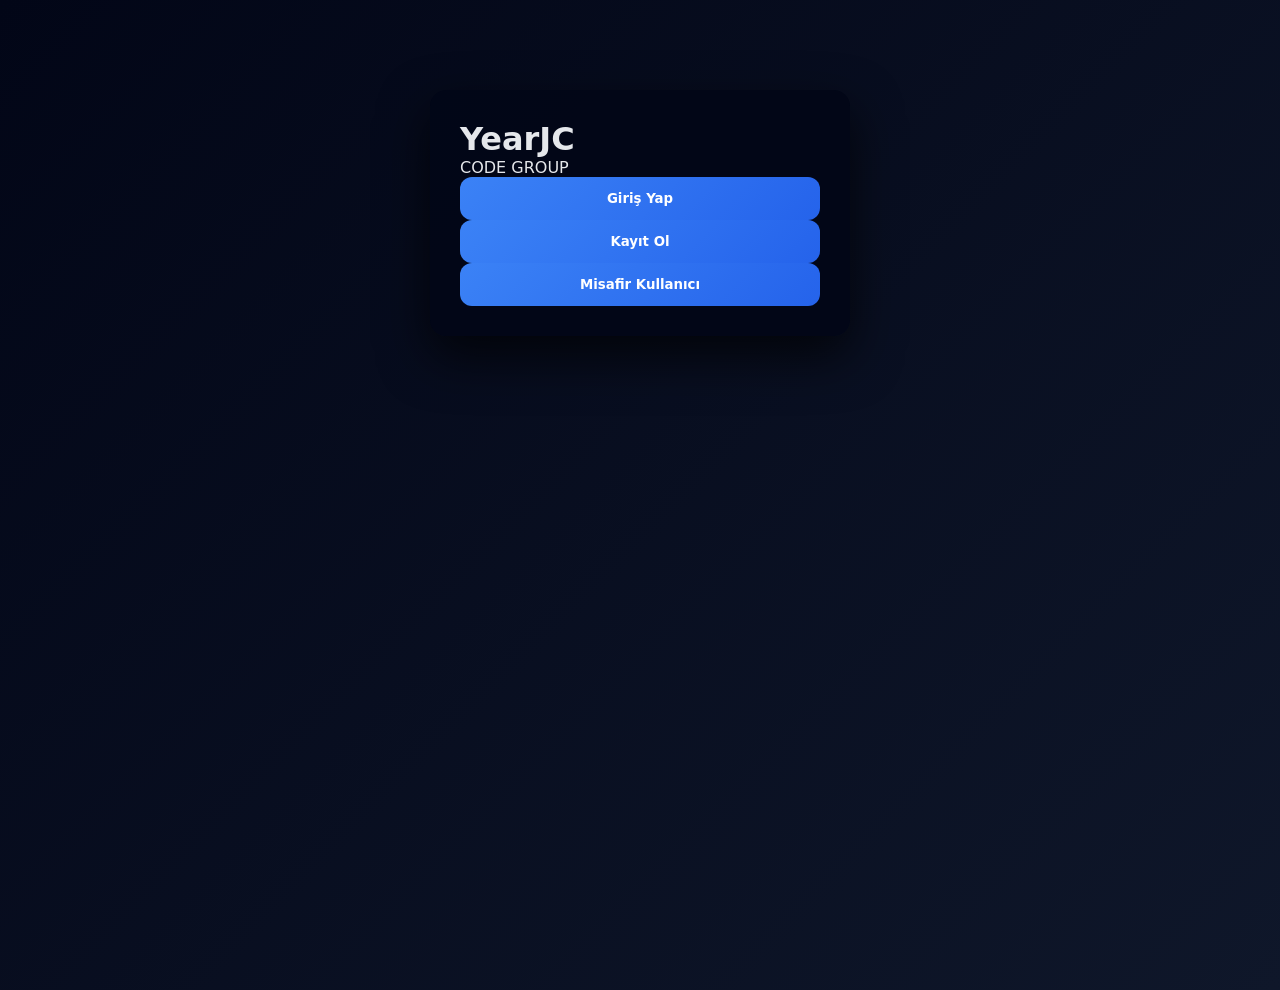
<file: index.html>
<!DOCTYPE html>
<html lang="tr">
<head>
  <meta charset="UTF-8">
  <title>YearJC</title>
  <link rel="stylesheet" href="css/style.css">
</head>
<body>

<div class="container">
  <h1 class="logo">YearJC</h1>
  <p class="slogan">CODE GROUP</p>

  <button class="btn" id="loginBtn">Giriş Yap</button>
  <button class="btn" id="registerBtn">Kayıt Ol</button>
  <button class="btn guest" id="guestBtn">Misafir Kullanıcı</button>
</div>

<script src="js/index.js"></script>
</body>
</html>
</file>
<file: css/style.css>
/* =========================
   ROOT & GENEL
========================= */
:root {
  --bg-main: #020617;
  --bg-soft: #0f172a;
  --bg-card: #020617;
  --border: #1e293b;
  --text-main: #e5e7eb;
  --text-soft: #94a3b8;
  --primary: #3b82f6;
  --danger: #ef4444;
  --success: #22c55e;
}

* {
  box-sizing: border-box;
  margin: 0;
  padding: 0;
  font-family: "Segoe UI", system-ui, sans-serif;
}

body {
  background: linear-gradient(135deg, #020617, #0f172a);
  color: var(--text-main);
  min-height: 100vh;
}

/* =========================
   LINK & BUTTON
========================= */
a {
  color: var(--primary);
  text-decoration: none;
}
a:hover { text-decoration: underline; }

button {
  border: none;
  cursor: pointer;
  transition: all .25s ease;
}

/* =========================
   AUTH (LOGIN / REGISTER / RESET)
========================= */
.container {
  max-width: 420px;
  margin: 90px auto;
  padding: 30px;
  background: rgba(2,6,23,.9);
  border-radius: 16px;
  box-shadow: 0 20px 50px rgba(0,0,0,.7);
  animation: fadeUp .4s ease;
}

.container h2 {
  text-align: center;
  margin-bottom: 25px;
}

.container input {
  width: 100%;
  padding: 14px;
  margin-bottom: 14px;
  background: var(--bg-main);
  border: 1px solid var(--border);
  border-radius: 12px;
  color: white;
}

.container input:focus {
  border-color: var(--primary);
  box-shadow: 0 0 0 2px rgba(59,130,246,.3);
}

.btn {
  width: 100%;
  padding: 14px;
  border-radius: 12px;
  background: linear-gradient(135deg, var(--primary), #2563eb);
  color: white;
  font-weight: bold;
}

.btn:hover {
  transform: translateY(-2px);
  box-shadow: 0 10px 25px rgba(59,130,246,.4);
}

.btn.google {
  margin-top: 10px;
  background: linear-gradient(135deg, #ef4444, #dc2626);
}

.error {
  color: var(--danger);
  font-size: 14px;
  min-height: 18px;
  margin-bottom: 10px;
}

/* =========================
   TOPBAR
========================= */
.topbar {
  height: 60px;
  background: rgba(2,6,23,.95);
  display: flex;
  align-items: center;
  padding: 0 20px;
  border-bottom: 1px solid var(--border);
  position: fixed;
  width: 100%;
  top: 0;
  z-index: 50;
}

.top-title {
  margin-left: 15px;
  font-size: 20px;
  font-weight: bold;
}

.hamburger-btn {
  font-size: 26px;
  cursor: pointer;
  user-select: none;
}

/* =========================
   SIDEBAR
========================= */
.sidebar {
  position: fixed;
  left: -280px;
  top: 0;
  width: 280px;
  height: 100%;
  background: var(--bg-main);
  padding: 20px;
  transition: left .3s ease;
  z-index: 100;
}

.sidebar.open { left: 0; }

.sidebar-section { margin-bottom: 25px; }

.sidebar h4 {
  margin-bottom: 10px;
  color: var(--text-soft);
}

.sidebar-btn {
  width: 100%;
  padding: 12px;
  background: var(--bg-main);
  border: 1px solid var(--border);
  border-radius: 12px;
  color: var(--text-main);
  margin-bottom: 8px;
}

.sidebar-btn:hover {
  background: var(--bg-soft);
}

.chat-item {
  padding: 10px;
  border-radius: 10px;
  cursor: pointer;
}
.chat-item:hover {
  background: var(--bg-soft);
}

/* =========================
   OVERLAY
========================= */
.overlay {
  position: fixed;
  inset: 0;
  background: rgba(0,0,0,.6);
  display: none;
  z-index: 90;
}
.overlay.show { display: block; }

/* =========================
   CHAT
========================= */
.chat-area {
  padding: 80px 20px 110px;
  max-width: 900px;
  margin: auto;
}

.messages {
  min-height: 60vh;
}

.msg {
  max-width: 70%;
  padding: 14px;
  border-radius: 16px;
  margin-bottom: 12px;
  animation: fadeUp .25s ease;
}

.msg.user {
  margin-left: auto;
  background: linear-gradient(135deg, #2563eb, #3b82f6);
}

.msg.ai {
  background: var(--bg-soft);
}

/* =========================
   INPUT
========================= */
.input-area {
  position: fixed;
  bottom: 0;
  left: 0;
  width: 100%;
  background: var(--bg-main);
  border-top: 1px solid var(--border);
  padding: 15px;
  display: flex;
  gap: 10px;
}

.input-area input {
  flex: 1;
  padding: 14px;
  border-radius: 12px;
  border: 1px solid var(--border);
  background: var(--bg-main);
  color: white;
}

.input-area button {
  padding: 14px 22px;
  border-radius: 12px;
  background: var(--primary);
  color: white;
}

/* =========================
   PROFILE LAYOUT
========================= */
.profile-container {
  display: flex;
  max-width: 1000px;
  margin: 90px auto;
  gap: 20px;
}

.profile-menu {
  width: 260px;
  background: var(--bg-main);
  border-radius: 16px;
  padding: 15px;
}

.profile-menu button {
  width: 100%;
  padding: 12px;
  background: transparent;
  border: 1px solid var(--border);
  border-radius: 12px;
  margin-bottom: 8px;
  color: var(--text-main);
}

.profile-menu button:hover {
  background: var(--bg-soft);
}

.profile-content {
  flex: 1;
  background: var(--bg-main);
  border-radius: 16px;
  padding: 25px;
}

/* =========================
   SETTINGS DROPDOWN
========================= */
.settings-item {
  border: 1px solid var(--border);
  border-radius: 12px;
  margin-bottom: 10px;
  overflow: hidden;
}

.settings-header {
  padding: 14px;
  cursor: pointer;
  display: flex;
  justify-content: space-between;
  align-items: center;
}

.settings-body {
  max-height: 0;
  overflow: hidden;
  transition: max-height .3s ease;
  padding: 0 14px;
}

.settings-item.open .settings-body {
  max-height: 200px;
  padding-bottom: 14px;
}

/* =========================
   ANIMATIONS
========================= */
@keyframes fadeUp {
  from {
    opacity: 0;
    transform: translateY(12px);
  }
  to {
    opacity: 1;
    transform: translateY(0);
  }
}

/* =========================
   RESPONSIVE
========================= */
@media (max-width: 768px) {
  .profile-container {
    flex-direction: column;
  }

  .profile-menu {
    width: 100%;
  }

  .msg {
    max-width: 90%;
  }
}
</file>
